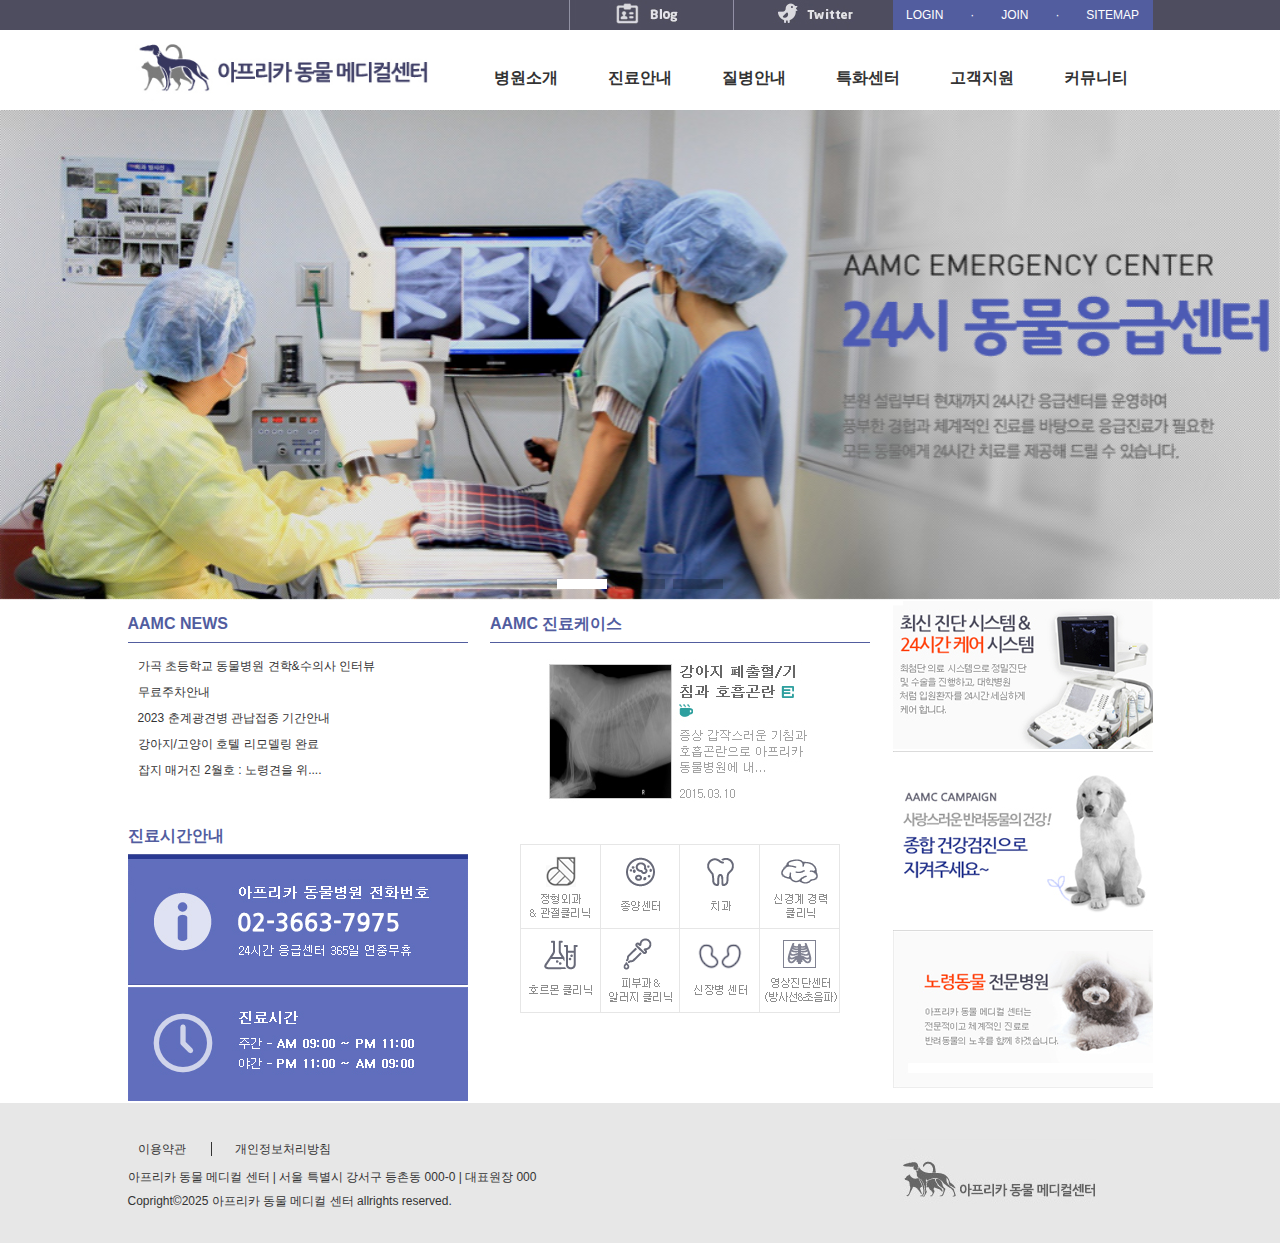
<file: index.html>
<!DOCTYPE html>
<html lang="ko">
<head>
    <meta charset="UTF-8">
    <meta name="viewport" content="width=device-width, initial-scale=1.0">
    <title>아프리카 동물 메디컬센터</title>
    <link rel="shortcut icon" type="image/x-icon" href="./images/favicon.ico">
    <!-- css 초기화 -->
    <link rel="stylesheet" href="./css/reset.css" type="text/css">
    <!-- 웹 폰트 -->
    <link rel="preconnect" href="https://fonts.googleapis.com">
    <link rel="preconnect" href="https://fonts.gstatic.com" crossorigin>
    <link href="https://fonts.googleapis.com/css2?family=Anton&family=Lato:ital,wght@0,100;0,300;0,400;0,700;0,900;1,100;1,300;1,400;1,700;1,900&family=Noto+Sans+KR:wght@100..900&display=swap" rel="stylesheet">
    <!-- 공통서식 common -->
    <link rel="stylesheet" href="./css/common.css" type="text/css">
    <!-- layout -->
    <link rel="stylesheet" href="./css/layout.css" type="text/css">
    <!-- main, sub, login, join, board 서식 -->
    <link rel="stylesheet" href="./css/main.css" type="text/css">

    <!-- slide css파일 -->
    <link rel="stylesheet" href="./css/swiper.css" type="text/css">
    
    <!-- 접속한 사용자의 디바이스 종류에 따라 PC index.html 이 열릴지, mobile index.html이 열릴지
    결정해주는 자바스크립트 작성-->
    <script>
        let mobile_keys = new Array('iPhone','iPad','Android','BlackBerry','Window CE','WindowPhone','LG','MOT','SAMSUNG','SonyEricsson','Nokia');

        //모바일 사용자가 pc버전 보기를 클릭시 move_pc_screen문자 주소 뒤에 붙은 경우에 스크립트를 동작 안하게 할 수 있다.
        if(document.URL.match('move_pc_screen')) mobile_keys=null;

        for(i in mobile_keys){ // in키워드 : 키값이 일치한다면 true 값을 반환, 없으면 false
            if(navigator.userAgent.match(mobile_keys[i]!=null)){
                loaction.href = 'https://nohyounghun.github.io/animal-hospital/'; //모바일 홈페이지 주소
                break; //종료
            }
        }

        // 1. pc사용자가 접속시 pc홈페이지 index.html 문서가 연결
        // 2. pc사용자가 mobile주소로 접속시 m/index.html문서가 연결
        // 3. mobile사용자가 pc홈페이지 접속시 index.html문서가 연결
        // 4. mobile 홈페이지 하단 'pc버전보기 ' 클릭시 pc버전 index.html?move_pc_screen이 연결
    </script>
</head>
<body>
    <!-- 1. 상단헤더영역 -->
    <header>
        <div class="h_inner">
            <div class="h_top">
                <nav class="sns">
                    <a href="blog.html" title="블로그">
                        <img src="./images/h_lnb_blog.jpg" alt="">
                    </a>
                    <a href="twitter.html" title="블로그">
                        <img src="./images/h_lnb_twitter.jpg" alt="">
                    </a>
                </nav>

                <nav class="lnb">
                    <ul>
                        <li><a href="login.html" title="로그인하기">LOGIN</a></li>
                        <li>&middot;</li>
                        <li><a href="join.html" title="회원가입">JOIN</a></li>
                        <li>&middot;</li>
                        <li><a href="sitemap.html" title="사이트맵">SITEMAP</a></li>
                    </ul>
                </nav>
            </div>
            <div class="h_bottom">
                <h1>
                    <a href="index.html" title="메인페이지로 바로가기">
                        <img src="./images/header_logo.jpg" alt="상단로고">
                    </a>
                </h1>
                <!-- 메인 내비게이션 -->
                <div class="navi_wrap">
                    <nav class="gnb">
                        <ul>
                            <li><a href="intro.html" title="병원소개">병원소개</a>
                                <ul class="sub">
                                    <li><a href="intro.html" title="인사말">인사말</a></li>
                                    <li><a href="doctor.html" title="의료진소개">의료진소개</a></li>
                                    <li><a href="equipment.html" title="의료장비소개" >의료장비소개</a></li>
                                    <li><a href="tour.html" title="병원둘러보기">병원둘러보기</a></li>
                                    <li><a href="map.html" title="오시는길">오시는길</a></li>
                                </ul>
                            </li>

                            <li><a href="course1.html" title="진료안내">진료안내</a>
                                <ul class="sub">
                                    <li><a href="course1.html" title="외과">외과</a></li>
                                    <li><a href="course2.html" title="내과">내과</a></li>
                                    <li><a href="course1.html" title="안과">안과</a></li>
                                    <li><a href="course1.html" title="치과">치과</a></li>
                                    <li><a href="course1.html" title="건강검진">건강검진</a></li>
                                </ul>
                            </li>

                            <li><a href="health.html" title="질병안내">질병안내</a>
                                <ul class="sub">
                                    <li><a href="health.html" title="증상별 질병">증상별 질병</a></li>
                                    <li><a href="health1.html" title="진료 케이스">진료 케이스</a></li>
                                </ul>
                            </li>
                            <li><a href="center01.html" title="특화센터">특화센터</a>
                                <ul class="sub">
                                    <li><a href="center01.html" title="내과센터">내과센터</a></li>
                                    <li><a href="center02.html" title="외과센터">외과센터</a></li>
                                    <li><a href="center03.html" title="영상의학센터">영상의학센터</a></li>
                                    <li><a href="center04.html" title="한방재활센터">한방재활센터</a></li>
                                    <li><a href="center05.html" title="응급중환자센터">응급중환자센터</a></li>
                                </ul>
                            </li>
                            <li><a href="sns_qna.html" title="고객지원">고객지원</a>
                                <ul class="sub">
                                    <li><a href="sns_qna.html" title="sns문의">sns문의</a></li>
                                    <li><a href="t_qna.html" title="자주하는 문의">자주하는 문의</a></li>
                                </ul>
                            </li>
                            <li><a href="notice.html" title="커뮤니티">커뮤니티</a>
                                <ul class="sub">
                                    <li><a href="notice.html" title="공지사항">공지사항</a></li>
                                    <li><a href="qna.html" title="질문과 답변">질문과 답변</a></li>
                                    <li><a href="review.html" title="진료리뷰">진료리뷰</a></li>
                                </ul>
                            </li>
                        </ul>
                    </nav>
                </div>
            </div>
        </div>
    </header>

    <!-- 2. 메인콘텐츠영역 -->
    <main>
        <article class="slide">
            <div class="swiper mslide">
                <div class="swiper-wrapper">
                    <div class="swiper-slide">
                        <a href="#" title="슬라이드1">
                            <img src="./images/visula01.jpg" alt="24시 동물응급센터">
                        </a>
                    </div>
                    <div class="swiper-slide">
                        <a href="#" title="슬라이드2">
                            <img src="./images/visual_02.jpg" alt="24시 동물응급센터">
                        </a>
                    </div>
                    <div class="swiper-slide">
                        <a href="#" title="슬라이드3">
                            <img src="./images/visual2_03.jpg" alt="24시 동물응급센터">
                        </a>
                    </div>
                </div>
<!--                 <div class="swiper-prev"></div>
                <div class="swiper-next"></div> -->
                <div class="swiper-pagination"></div>
            </div>
        </article>
        <div class="c_wrap">
            <section class="c01">
                <h2>aamc news</h2>
                <ul class="news_list">
                    <li><a href="news1.html" title="수의사 인터뷰">가곡 초등학교 동물병원 견학&amp;수의사 인터뷰</a></li>
                    <li><a href="news2.html" title="무료주차안내">무료주차안내</a></li>
                    <li><a href="news3.html" title="기간안내">2023 춘계광견병 관납접종 기간안내</a></li>
                    <li><a href="news4.html" title="리모델링 완료">강아지/고양이 호텔 리모델링 완료</a></li>
                    <li><a href="news5.html" title="잡지 매거진">잡지 매거진 2월호 : 노령견을 위....</a></li>
                </ul>

                <article class="info">
                    <h2>진료시간안내</h2>
                    <img src="./images/a_cs_tel.jpg" alt="전화문의">
                    <img src="./images/a_cs_time.jpg" alt="진료시간">
                </article>
            </section>
            <section class="c02">
                <h2>aamc 진료케이스</h2>
                <img src="./images/a_center_con.jpg" alt="진료케이스">

                <article class="medical">
                    <h3>진료안내</h3>
                    <ul class="medical_list">
                        <li><a href="#" title="정형외과"><img src="./images/subject_bn01.gif" alt="정형외과"></a></li>
                        <li><a href="#" title="종양센터"><img src="./images/subject_bn02.gif" alt="종양센터"></a></li>
                        <li><a href="#" title="치과"><img src="./images/subject_bn03.gif" alt="치과"></a></li>
                        <li><a href="#" title="신경계 경력 클리닉"><img src="./images/subject_bn04.gif" alt="신경계 경력 클리닉"></a></li>
                        <li><a href="#" title="호르몬 클리닉"><img src="./images/subject_bn05.gif" alt="호르몬 클리닉"></a></li>
                        <li><a href="#" title="피부과 알러지 클리닉"><img src="./images/subject_bn06.gif" alt="피부과 알러지 클리닉"></a></li>
                        <li><a href="#" title="신장병 센터"><img src="./images/subject_bn07.gif" alt="신장병 센터"></a></li>
                        <li><a href="#" title="영상진단센터"><img src="./images/subject_bn08.gif" alt="영상진단센터"></a></li>
                    </ul>
                </article>
            </section>
            <section class="c03">
                <h2>배너광고</h2>
                <a href="#" title="배너1"><img src="./images/a_left_banner01.jpg" alt=""></a>
                <a href="#" title="배너2"><img src="./images/a_left_banner02.jpg" alt=""></a>
                <a href="#" title="배너3"><img src="./images/a_left_banner03.jpg" alt=""></a>
            </section>
        </div>
    </main>

    <!-- 3. 하단푸터영역 -->
    <footer>
        <div class="f_inner">
            <h2>
                <a href="index.html" title="메인페이지 바로가기">
                    <img src="./images/footer_logo.jpg" alt="하단로고">
                </a>
            </h2>
            <nav>
                <a href="#" title="이용약관">이용약관</a>
                <a href="#" title="개인정보처리방침">개인정보처리방침</a>
            </nav>
            <address>
                <p>아프리카 동물 메디컬 센터 &#x007c;
                    서울 특별시 강서구 등촌동 000-0 &#x007c;
                    대표원장 000
                </p>
                <p>
                    Copright&copy;2025 아프리카 동물 메디컬 센터 allrights reserved.
                </p>
            </address>
        </div>
    </footer>

    <!-- swiper script 파일 -->
    <script src="./script/swiper.js"></script>
    <script>
        let swiper = new Swiper('.mslide',{
            spaceBetween: 0,
            centerSlides:true,
            autoplay:{delay:3000,
                disableOnInteraction:false,
            },
            pagination:{
                el:".swiper-pagination",
                clickable:true,
            },
            effect:'fade'
        });
    </script>
</body>
</html>
</file>
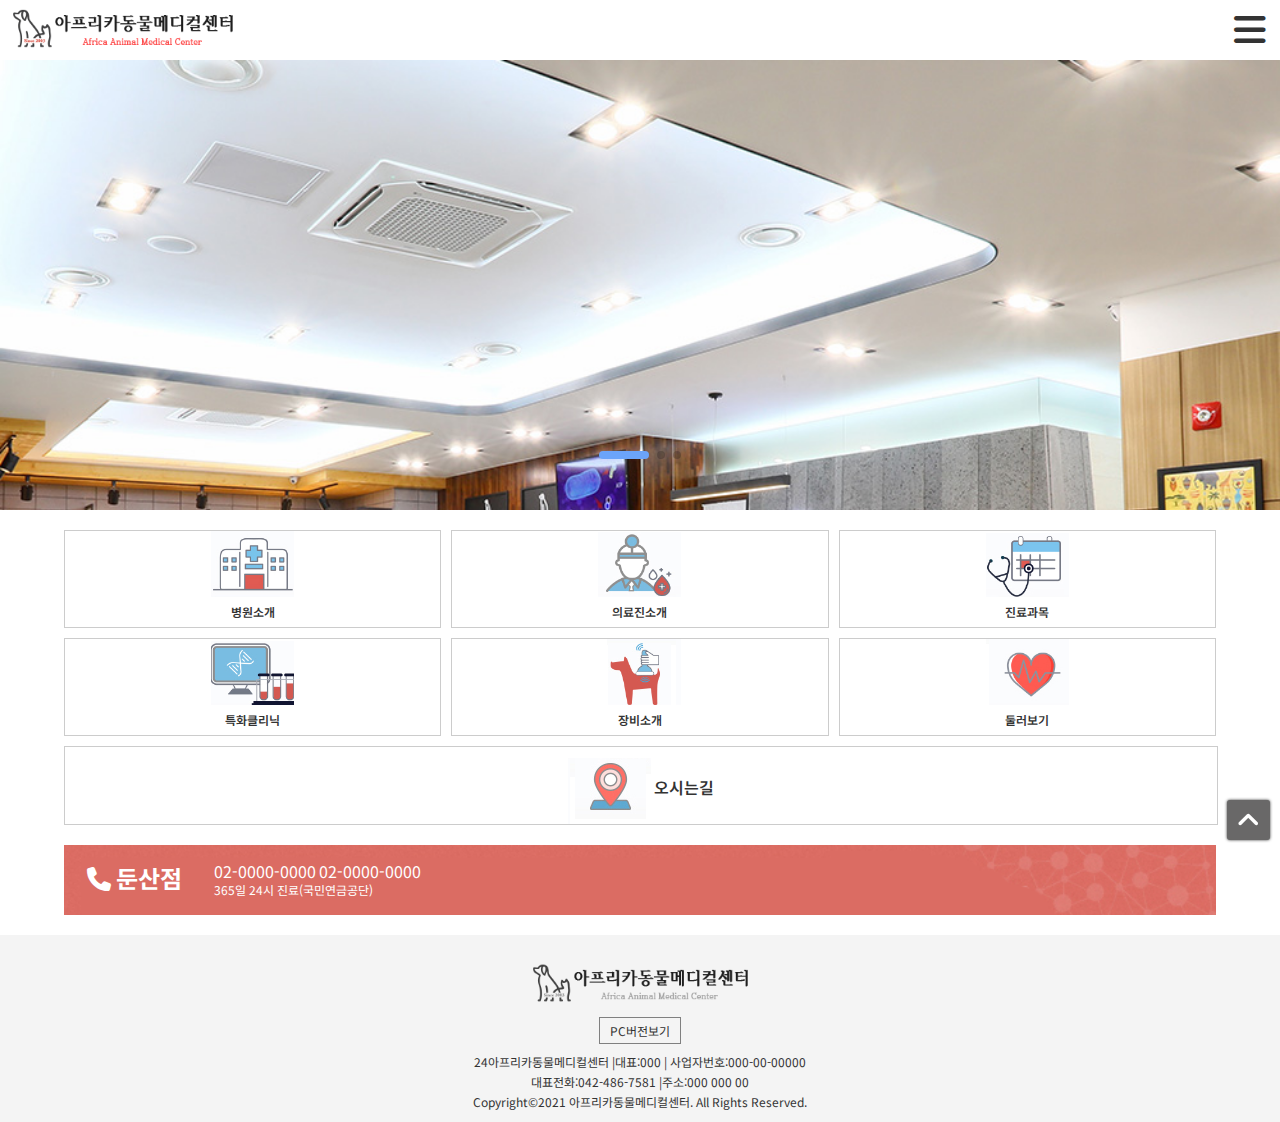
<file: m/index.html>
<!DOCTYPE html>
<html lang="ko">
<head>
    <meta charset="UTF-8">
    <meta name="viewport" content="width=device-width, initial-scale=1.0">
    <title>아프리카 동물병원에 오신것을 환영합니다.</title>
    <link rel="shortcut icon" href="./images/favicon.ico" type="image/x-icon">
    <!-- 1. 초기화 -->
    <link rel="stylesheet" href="./css/reset.css" type="text/css">
    <!-- 웹 폰트 -->
    <link rel="preconnect" href="https://fonts.googleapis.com">
    <link rel="preconnect" href="https://fonts.gstatic.com" crossorigin>
    <link href="https://fonts.googleapis.com/css2?family=Anton&family=Lato:ital,wght@0,100;0,300;0,400;0,700;0,900;1,100;1,300;1,400;1,700;1,900&family=Noto+Sans+KR:wght@100..900&display=swap" rel="stylesheet">
    <!-- 2. 공통서식 (글자모양, 크기, 색상, 링크, :root, header, footer 서식 등)-->
    <link rel="stylesheet" href="./css/common.css" type="text/css">
    <!-- 3. 메인페이지 레이아웃 -->
    <link rel="stylesheet" href="./css/main.css" type="text/css">
    <!-- 4. 기타 - 스와이퍼 슬라이드 서식 -->
    <link rel="stylesheet" href="./css/swiper.css" type="text/css">
    <!-- 5. 폰트어썸 CDN -->
    <link rel="stylesheet" href="https://cdnjs.cloudflare.com/ajax/libs/font-awesome/6.7.2/css/all.min.css">    
</head>
<body>
    <input type="checkbox" id="toggle">

    <!-- 상단 헤더 영역 -->
    <header>
        <h1>
            <a href="index.html" title="메인페이지로 바로가기">
                <img src="./images/logo.png" alt="상단로고">
            </a>
        </h1>
        <label for="toggle" class="toggle">
            <i class="fas fa-bars"></i>
        </label>

        <nav class="gnb">
            <label for="toggle" class="close_btn">
                <i class="fas fa-times"></i>
            </label>
            <ul>
                <li><a href="intro.html" title="병원소개">병원소개
                    <i class="fas fa-angle-down"></i>
                </a>
                    <ul class="sub">
                        <li><a href="intro.html" title="인사말">인사말</a></li>
                        <li><a href="doctor.html" title="의료진소개">의료진소개</a></li>
                        <li><a href="equipment.html" title="의료장비소개" >의료장비소개</a></li>
                        <li><a href="tour.html" title="병원둘러보기">병원둘러보기</a></li>
                        <li><a href="map.html" title="오시는길">오시는길</a></li>
                    </ul>
                </li>

                <li><a href="course1.html" title="진료안내">진료안내
                    <i class="fas fa-angle-down"></i>
                </a>
                    <ul class="sub">
                        <li><a href="course1.html" title="외과">외과</a></li>
                        <li><a href="course2.html" title="내과">내과</a></li>
                        <li><a href="course1.html" title="안과">안과</a></li>
                        <li><a href="course1.html" title="치과">치과</a></li>
                        <li><a href="course1.html" title="건강검진">건강검진</a></li>
                    </ul>
                </li>

                <li><a href="health.html" title="질병안내">질병안내
                    <i class="fas fa-angle-down"></i>
                </a>
                    <ul class="sub">
                        <li><a href="health.html" title="증상별 질병">증상별 질병</a></li>
                        <li><a href="health1.html" title="진료 케이스">진료 케이스</a></li>
                    </ul>
                </li>
                <li><a href="center01.html" title="특화센터">특화센터
                    <i class="fas fa-angle-down"></i>
                </a>
                    <ul class="sub">
                        <li><a href="center01.html" title="내과센터">내과센터</a></li>
                        <li><a href="center02.html" title="외과센터">외과센터</a></li>
                        <li><a href="center03.html" title="영상의학센터">영상의학센터</a></li>
                        <li><a href="center04.html" title="한방재활센터">한방재활센터</a></li>
                        <li><a href="center05.html" title="응급중환자센터">응급중환자센터</a></li>
                    </ul>
                </li>
                <li><a href="sns_qna.html" title="고객지원">고객지원
                    <i class="fas fa-angle-down"></i>
                </a>
                    <ul class="sub">
                        <li><a href="sns_qna.html" title="sns문의">sns문의
                        </a></li>
                        <li><a href="t_qna.html" title="자주하는 문의">자주하는 문의</a></li>
                    </ul>
                </li>
                <li><a href="notice.html" title="커뮤니티">커뮤니티
                    <i class="fas fa-angle-down"></i>
                </a>
                    <ul class="sub">
                        <li><a href="notice.html" title="공지사항">공지사항</a></li>
                        <li><a href="qna.html" title="질문과 답변">질문과 답변</a></li>
                        <li><a href="review.html" title="진료리뷰">진료리뷰</a></li>
                    </ul>
                </li>
            </ul>
            <i class="fab fa-instagram-square"></i>
            <i class="fab fa-facebook"></i>
            <i class="fab fa-youtube"></i>
        </nav>
    </header>

    <!-- 메인 컨텐츠 영역 -->
    <main>

        <article class="mslide">
            <h2 class="mslide_h2">메인슬라이드</h2>
            <div class="swiper main_slide">
                <div class="swiper-wrapper">
                    <div class="swiper-slide">
                        <h2>쾌적한 공간<br>넓은 실내</h2>
                        <a href="#" title="1"><img src="./images/slide01.jpg" alt="1"></a>
                    </div>
                    <div class="swiper-slide">
                        <h2>언제나 열려있는<br>23시 아프리카 동물 메디컬센터</h2>
                        <a href="#" title="2"><img src="./images/slide2.jpg" alt="2"></a>
                    </div>
                    <div class="swiper-slide">
                        <h2>최신 시설장비<br>청결한 병원시설</h2>
                        <a href="#" title="3"><img src="./images/slide3.jpg" alt="3"></a>
                    </div>
                </div>
                <!-- 컨트롤 버튼 -->
                <div class="swiper-pagination"></div>
            </div>
        </article>

        <nav class="m_gnb">
            <ul>
                <li><a href="#" title="병원소개">
                    <span class="icon">&nbsp;</span>
                    <span class="mnu">병원소개</span>
                </a></li>
                <li><a href="#" title="의료진소개">
                    <span class="icon">&nbsp;</span>
                    <span class="mnu">의료진소개</span>
                </a></li>
                <li><a href="#" title="진료과목">
                    <span class="icon">&nbsp;</span>
                    <span class="mnu">진료과목</span>
                </a></li>
                <li><a href="#" title="특화클리닉">
                    <span class="icon">&nbsp;</span>
                    <span class="mnu">특화클리닉</span>
                </a></li>
                <li><a href="#" title="장비소개">
                    <span class="icon">&nbsp;</span>
                    <span class="mnu">장비소개</span>
                </a></li>
                <li><a href="#" title="둘러보기">
                    <span class="icon">&nbsp;</span>
                    <span class="mnu">둘러보기</span>
                </a></li>
                <li class="map"><a href="#" title="오시는길">
                    <span class="icon">&nbsp;</span>
                    <span class="mnu">오시는길</span>
                </a></li>
            </ul>
        </nav>

        <!-- 연락처 -->
        <article class="info">
            <h3><i class="fa-solid fa-phone"></i>둔산점</h3>
            <p class="tel">
                <a href="tel:01012345678" title="통화하기">02-0000-0000</a>
                <a href="tel:01012345678" title="통화하기">02-0000-0000</a>
            </p>
            <p>365일 24시 진료(국민연금공단)</p>
        </article>
    </main>

    <!-- 하단 푸터 영역 -->
    <footer>
        <h2>
            <a href="index.html" title="메인페이지로 바로가기">
                <img src="./images/f_logo.png" alt="하단로고">
            </a>
        </h2>

        <a href="../index.html?move_pc_screen=1" title="PC버전보기" class="pc_btn">PC버전보기</a>
        <a href="#" title="페이지 상단으로 바로가기" class="t_btn">
            <i class="fas fa-angle-up"></i>
        </a>

        <address>
            <p>24아프리카동물메디컬센터 &#x007c;대표:000 &#x007c;
                사업자번호:000-00-00000
            </p>
            <p>
                대표전화:042-486-7581 &#x007c;주소:000 000 00
            </p>
            <p>Copyright&copy;2021 아프리카동물메디컬센터. All Rights Reserved.</p>
        </address>
    </footer>

    <!-- swiper.js -->
    <script src="./script/swiper.js"></script>

    
    <script>
        //스와이퍼 슬라이드 스크립트 소스
        var swiper = new Swiper('.main_slide',{
        spaceBeteen:0,
        effect:'fade',
        centerSlide:true,
        autoplay:{
            delay:3500,
            desableOnInteraction:false,
            },
            pagination:{
            el:'.swiper-pagination',
            clickable:true
            }
        });




        document.addEventListener('DOMContentLoaded', function() {
        const menuItems = document.querySelectorAll('.gnb > ul > li');

        menuItems.forEach(function(menuItem) {
        const angleDown = menuItem.querySelector('.fa-angle-down'); // fa-angle-down 아이콘 선택
        const subMenu = menuItem.querySelector('.sub'); // sub 메뉴 선택

        if (angleDown && subMenu) { // 아이콘과 서브 메뉴가 모두 존재하는 경우에만 이벤트 리스너 추가
        angleDown.addEventListener('click', function(event) {
          event.preventDefault(); // 링크 이동 방지

        if (subMenu.style.display === 'none' || subMenu.style.display === '') {
            subMenu.style.display = 'block';
            angleDown.classList.remove('fa-angle-down');
            angleDown.classList.add('fa-angle-up');
        } else {
            subMenu.style.display = 'none';
            angleDown.classList.remove('fa-angle-up');
            angleDown.classList.add('fa-angle-down');
        }
        });
        }
    });
    });

    </script>
</body>
</html>
</file>
<file: css/common.css>
@charset "utf-8";

@import url('https://fonts.googleapis.com/css2?family=Anton&family=Lato:ital,wght@0,100;0,300;0,400;0,700;0,900;1,100;1,300;1,400;1,700;1,900&family=Noto+Sans+KR:wght@100..900&display=swap');

/* 공통서식 

글자모양
글자크기
글자색상

하이퍼링크 텍스트 색상, 크기

서브페이지에 들어갈 공통 UI구성요소 서식

버튼서식, input, 내비게이션
(상단, 하단)

*/
:root{
    --base_color:#333333;
    --a_color:#525d9f;
    --f-size16:16px;
}
body, a{
    font-family: "Noto Sans", "돋움체", sans-serif;
    font-size: 12px;
    color: var(--base_color);
}

/* 링크 텍스트, 컬러 */
a{text-decoration: none;}

/* 상단헤더 콘텐츠 서식 */
.h_top{
    display: flex;
    justify-content: end;
}
.lnb{
    background-color: var(--a_color);
}
.lnb > ul{
    display: flex;
    width: 260px;
    justify-content: space-around;
}
.lnb > ul > li{
    line-height: 30px;
    color: #ffffff;
}
.lnb > ul > li > a{
    color: #ffffff;
    font-weight: 500;
}

/* h_bottom 서식 */
.h_bottom{
    width: 100%;
    height: 80px;
    background-color: #ffffff;
    position: relative;
}
.h_bottom > h1{
    width: 1025px;
    height: 80px;
    margin: 0 auto;
}
.h_bottom > h1 > a{
    position: relative;
    z-index: 50;
}
.h_bottom > h1 img{
    width: 300px;
}
.navi_wrap{
    width: 100%;
    height: 40px;
    background-color: rgba(65, 56, 139, .8);
    position: relative;
    top: -40px;
    overflow: hidden;
    transition: .5s;
}
.navi_wrap:hover{
    height: 280px;
}
.gnb{
    width: 100%;
    height: 40px;
    margin: 0 auto;
    background-color: #ffffff;
}

.gnb > ul{
    display: flex;
    justify-content: end;
    width: 1025px;
    margin: 0 auto;
}
.gnb > ul > li{
    position: relative;
}
.gnb > ul > li > a{
    padding: 0 20px;
    margin: 0 5px;
    font-size: 16px;
    font-weight: 600;
}
.gnb > ul > li > a:hover{
    color: #525d9f;
}

/* 서브메뉴 서식 */
.sub{
    position: absolute;
    width: 100%;
    top: 40px;
}
.sub > li{
    line-height: 40px;
    text-align: center;
}
.sub > li > a{
    font-size: 14px;
    color: #ffffff;
}
.sub > li > a:hover{
    font-weight: bold;
    text-decoration: underline;
}

/* 푸터 서식 */
footer{
    background-color: #e7e7e7;
    padding: 10px 0;
}
.f_inner{
    width: 1025px;
    height: 120px;
    margin: 0 auto;
    position: relative;
}
.f_inner > h2{
    position: absolute;
    right: 10px;
    bottom: 0px;
}
.f_inner nav{
    padding-top: 30px;
}
.f_inner nav a{
    margin: 0 10px;
}
.f_inner nav a:first-child{
    padding-right: 25px;
    border-right: 1px solid #333;
}
address{
    padding-top: 10px;
    line-height: 24px;
}
</file>
<file: css/layout.css>
@charset "utf-8";
/* 레이아웃 서식 header, main, footer */

/* 헤더영역 서식 */
header{
    width: 100%; /* 배경색이 좌우 풀로 채워지게 하기 위해 */
    position: relative;
    z-index: 10000; /* 포지션을 줘야함 */
}
.h_inner{
    height: 110px;
    background-color: #4e4d5f;
}
.h_top{
    width: 1025px; /* 실제 홈페이지 크기 */
    height: 30px;
    margin: 0 auto;
}
.h_bottom{
    width: 100%;
    height: 80px;
    margin: 0 auto;
    background-color: #ffffff;
}

/* 메인영역 서식 */
.mail{

}

/* 그리드 레이아웃 3단 */
.c_wrap{
    width: 1025px;
    margin: 0 auto;
    display: flex;
    justify-content: space-between;
}
.c01{
    width: 340px;
}
.c02{
    width: 380px;
}
.c03{
    width: 260px;
}
</file>
<file: m/css/common.css>
@charset "utf-8";

/* 공통서식 

글자모양
글자크기
글자색상

하이퍼링크 텍스트 색상, 크기

서브페이지에 들어갈 공통 UI구성요소 서식

버튼서식, input, 내비게이션
(상단, 하단)

*/
html{
    scroll-behavior: smooth;
}
:root{
    --base_color:#333333;
    --a_color:#525d9f;
    --f-size16:16px;
}

body, a{
    font-family: "Noto Sans kr", "돋움체", sans-serif;
    font-size: 12px;
    color: var(--base_color);
}

/* 링크 텍스트, 컬러 */
a{text-decoration: none;}


#toggle{
    display: none;
}
/* 상단헤더 콘텐츠 서식 */
header{
    height: 60px;
    position: relative;
}
header h1{
    padding-left: 10px;
}
header > h1 img{
    height: 60px;
}
.toggle{
    position: absolute;
    right: 10px;
    top: 8px;
    cursor: pointer;
}
.toggle > .fa-bars{
    font-size: 36px;
    padding: 4px;
    color: #333
}

/* 모바일 내비게이션 */
.gnb{
    width: 100%;
    height: 100%;
    background-color: rgba(0, 0, 0, .85);
    position: fixed;
    top: 0;
    left: 100%;
    z-index: 10000;
    padding-left: 20%;
    transition: .5s;
}
#toggle:checked + header > .gnb{
    left: 0;
}
.gnb > .close_btn{
    position: absolute;
    left: 20px;
    top: 40px;
    transition: .5s;
}
.close_btn i{
    font-size: 36px;
    color: #ffffff;
    cursor: pointer;
}
.close_btn:hover{
    transform: rotate(180deg);
}

.gnb > ul{
    width: 80%;
    height: 100%;
    padding-top: 70px;
    background-color: #525d9f;
}
.gnb > ul > li{
    border-bottom: 1px solid #ffffff;
    text-indent: 10px;
}
.gnb > ul > li > a{
    color: #ffffff;
    font-size: 16px;
    line-height: 40px;
    font-weight: 300;
    display: block;
}
.gnb .fa-angle-down{
    float: right;
    font-size: 20px;
    transform: translate(-10px,10px);
}
.gnb .fa-angle-up {
    float: right;
    font-size: 20px;
    transform: translate(-10px, 10px);
    display: inline-block; 
    width: auto;
    height: auto;
}

/* 서브메뉴 서식 */
.gnb .sub{
    background-color: #707cc2;
    display: none;
}
.sub > li{
    text-indent: 20px;
}
.sub a{
    font-size: 14px;
    font-weight: normal;
    line-height: 33px;
    color: #ffffff;
    display: block;
}

/* sns 아이콘 */
nav i.fab{
    position: absolute;
    bottom: 40px;
    color: #fff;
    font-size: 30px;
}
i.fa-instagram-square{
    left: 10px;
}
i.fa-facebook{
    left: 50px;
}
i.fa-youtube{
    left: 90px;
}
/* 푸터 서식 */
footer{
    background-color: #f4f4f4;
    padding: 10px 0;
    text-align: center;
}
footer > h2{
    padding: 10px 0;
}
footer > h2 img{
    max-width: 220px;
}

/* pc버튼 서식 */
.pc_btn{
    border: 1px solid #808080;
    padding: 4px 10px;
}
.pc_btn:hover{
    color: #ffffff;
    background-color: #808080;
}
.t_btn{
    padding:6px 10px;
    background-color: #696868;
    color: #fff;
    font-size: 26px;
    border-radius: 3px;
    position: fixed;
    right: 10px;
    bottom: 60px;
    box-shadow: 0 0 3px #333333;
}
address{
    font-size: 12px;
    padding-top: 15px;
    font-style: normal;
    line-height: 20px;
}
</file>
<file: m/css/main.css>
@charset "utf-8";

/* 메인컨텐츠 서식 */
main{
    
}
.mslide{
    height: 50vh; /* vertical height */
    overflow: hidden;
    position: relative;
}
.mslide img{
    width: 100%; /* 자동크기조절 */
}
.mslide_h2{
    display: none;
}
.mslide h2{
    position: absolute;
    background-color: rgba(0, 0, 0, .7);
    color: #fff;
    font-size: 18px;
    font-weight: bold;
    text-align: center;
    padding: 16px 14px;
    border-radius: 30px;
    width: 240px;
    top: 50%;
    left: 50%;
    transform: translate(-50%,-50%);
    line-height: 30px;
}
.mslide .swiper-pagination{
    position: absolute;
    bottom: 50px !important;
}
.mslide .swiper-pagination-bullet{
    transition: .5s;
}
.mslide .swiper-pagination-bullet-active{
    width: 50px;
    border-radius: 10px;
    background-color: rgb(107, 164, 250);
}

/* 메인컨텐츠 내비게이션 */
.m_gnb{
    width: 90%;
    margin: 20px auto;
}
.m_gnb > ul{
    display: grid;
    grid-template-columns: repeat(3,auto);
    grid-gap: 10px;
}
.m_gnb > ul > li{
    border: 1px solid #ccc;
    text-align: center;
}
.icon{
    background-image: url('../images/nav_icon.png');
    display: inline-block;
    background-size: 360px;
    width: 83px;
    height: 66px;
}
.mnu{
    display: block;
    line-height: 30px;
    font-weight: 600;
}
.map{
    width: 100%;
    grid-area: 3/1/3/4;
}

/* 각 li태그 icon 이미지 위치 변경 */
.m_gnb li:first-child .icon{}
.m_gnb li:nth-child(2) .icon{
    background-position: -82px 1px;
}
.m_gnb li:nth-child(3) .icon{
    background-position: -168px 2px;
}
.m_gnb li:nth-child(4) .icon{
    background-position: 106px 2px;
}
.m_gnb li:nth-child(5) .icon{
    background-position: 9px -64px;
}
.m_gnb li:nth-child(6) .icon{
    background-position: -66px -65px;
}
.m_gnb li:last-child .icon{
    background-position: -259px -106px;
    background-size: 600px;
    display: inline-block;
}
.m_gnb li:last-child .mnu{
    display: inline-block;
    font-size: 16px;
    transform: translateY(25px);
}

/* 연락처 */
.info{
    width: 90%;
    height: 70px;
    margin: 20px auto;
    background-image: url('../images/info_back.png');
    background-size: 100%;
    color: #fff;
}
.info h3{
    width: 150px;
    font-size: 24px;
    font-weight: bold;
    float: left;
}
.info a{
    color: #fff;
    font-size: 16px;
}
.info .fa-phone{
    font-size: 24px;
    font-weight: bold;
    padding: 22px 5px 0px 15%;
}
.info .tel{
    padding-top: 15px;
    line-height: 22px;
}
</file>
<file: css/main.css>
@charset "utf-8";

/* main.css */
main{}
.slide{
    width: 100%;
}
.slide img{
    width: 100%;
}
.mslide{
    position: relative;
}
/* 컨트롤 버튼(span) 서식변경 */
.swiper-pagination-bullet{
    display: inline-block !important;
    width: 50px !important;
    height: 10px !important;
    border-radius: 0px !important;
}
.swiper-pagination-bullet-active{
    background-color:#ffffff !important;
}


/* 1단 뉴스목록, 2단 제목 */
.c01 > h2, .info > h2, .c02 > h2{
    font-size: var(--f-size16);
    font-weight: bold;
    color:var(--a_color);
    border-bottom: 1px solid var(--a_color);
    padding: 15px 0 10px 0;
    text-transform: uppercase;
}
.news_list{
    padding-top: 10px;
    padding-bottom: 30px;
}
.news_list > li{
    text-indent: 10px;
}
.news_list > li > a{
    line-height: 26px;
}
.news_list > li > a:hover{
    text-decoration: underline;
}

/* 2단서식 */
.c02 h3{display: none;}
.medical{
    width: 320px;
    margin: 0 auto;
}
.medical_list{
    display: grid;
    grid-template-columns: repeat(4, auto);
    grid-template-rows: repeat(2, 85px);
}

/* 3단 컨텐츠 */
.c03 > h2{
    display: none;
}
</file>
